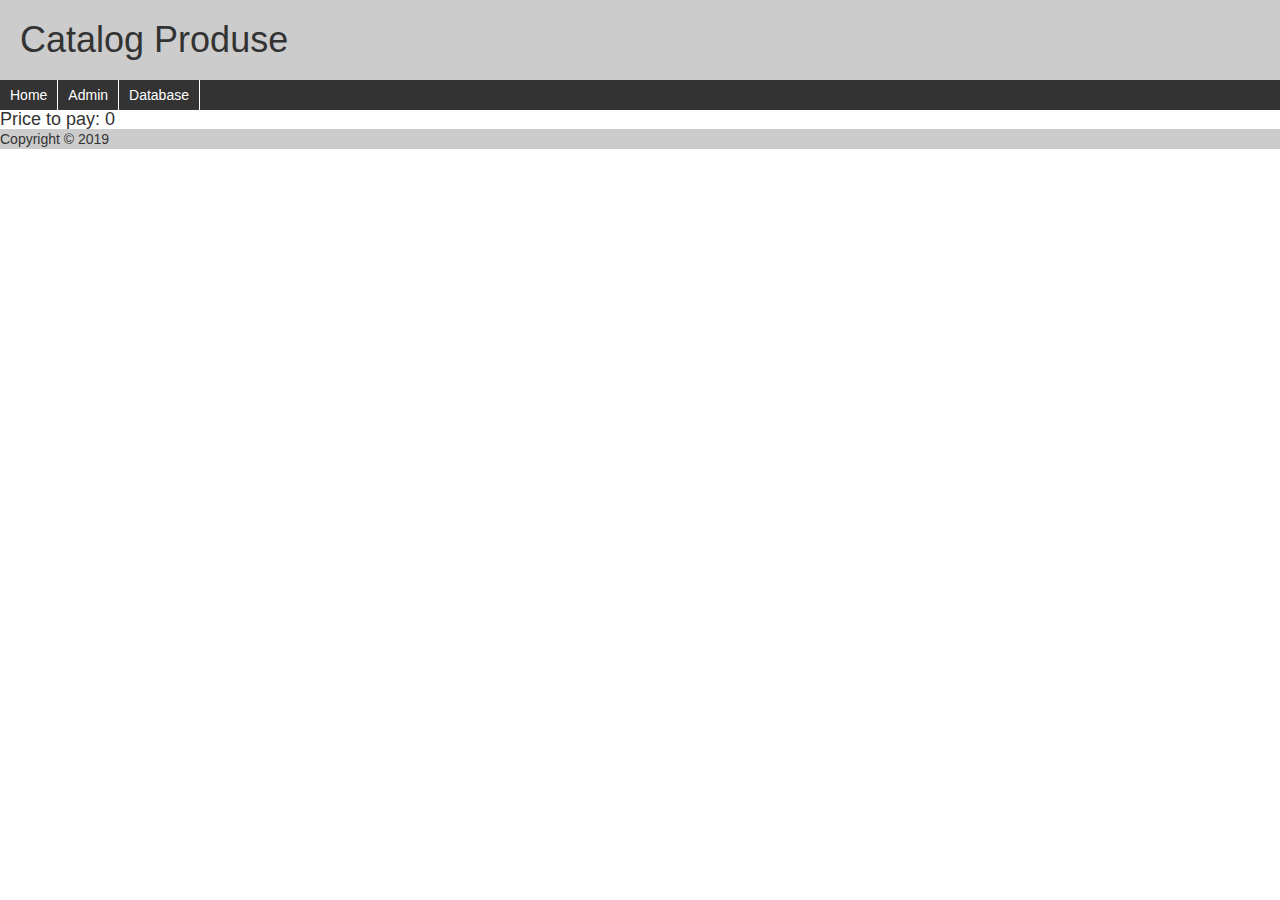
<file: public/views/cart.html>
<!doctype html>
<html>
<head>
    <title>Catalog Produse</title>
    <link rel="stylesheet" href="../fonts/fonts.css">
    <link rel="stylesheet" href="../css/style.css">
    <script src="../js/jquery-1.11.1.min.js"></script>
    <script src="../js/cart.js"></script>
    
        <!-- Bootstrap CSS File  -->
    <link rel="stylesheet" type="text/css" href="https://maxcdn.bootstrapcdn.com/bootstrap/3.3.7/css/bootstrap.min.css"/>
    
    <!-- Bootstrap JS file -->
    <script type="text/javascript" src="https://maxcdn.bootstrapcdn.com/bootstrap/3.3.7/js/bootstrap.min.js"></script>
</head>
<body>
<div id="container">
	<header>
        <section id="logo">
            <h1>
                Catalog Produse
            </h1>
        </section>
        <section id="navigation">
            <ul>
                <li><a href="/">Home</a></li>
                <li><a href="/admin/" target="_blank">Admin</a></li>
                <li><a href="/nodeadmin/" target="_blank">Database</a></li>
            </ul>
        </section>
	</header>
    <main>
        <div id="produseDinCos">
            
        </div>
    </main>
    <footer>
            Copyright &copy; 2019
    </footer>
</div>
</body>
</html>
</file>
<file: public/fonts/fonts.css>
@font-face {
    font-family: 'roboto_condensedlight_italic';
    src: url('robotocondensed-lightitalic-webfont.eot');
    src: url('robotocondensed-lightitalic-webfont.eot?#iefix') format('embedded-opentype'),
         url('robotocondensed-lightitalic-webfont.woff2') format('woff2'),
         url('robotocondensed-lightitalic-webfont.woff') format('woff'),
         url('robotocondensed-lightitalic-webfont.ttf') format('truetype'),
         url('robotocondensed-lightitalic-webfont.svg#roboto_condensedlight_italic') format('svg');
    font-weight: normal;
    font-style: normal;

}




@font-face {
    font-family: 'roboto_condensedbold_italic';
    src: url('robotocondensed-bolditalic-webfont.eot');
    src: url('robotocondensed-bolditalic-webfont.eot?#iefix') format('embedded-opentype'),
         url('robotocondensed-bolditalic-webfont.woff2') format('woff2'),
         url('robotocondensed-bolditalic-webfont.woff') format('woff'),
         url('robotocondensed-bolditalic-webfont.ttf') format('truetype'),
         url('robotocondensed-bolditalic-webfont.svg#roboto_condensedbold_italic') format('svg');
    font-weight: normal;
    font-style: normal;

}




@font-face {
    font-family: 'roboto_condensedbold';
    src: url('robotocondensed-bold-webfont.eot');
    src: url('robotocondensed-bold-webfont.eot?#iefix') format('embedded-opentype'),
         url('robotocondensed-bold-webfont.woff2') format('woff2'),
         url('robotocondensed-bold-webfont.woff') format('woff'),
         url('robotocondensed-bold-webfont.ttf') format('truetype'),
         url('robotocondensed-bold-webfont.svg#roboto_condensedbold') format('svg');
    font-weight: normal;
    font-style: normal;

}




@font-face {
    font-family: 'robotobold_italic';
    src: url('roboto-bolditalic-webfont.eot');
    src: url('roboto-bolditalic-webfont.eot?#iefix') format('embedded-opentype'),
         url('roboto-bolditalic-webfont.woff2') format('woff2'),
         url('roboto-bolditalic-webfont.woff') format('woff'),
         url('roboto-bolditalic-webfont.ttf') format('truetype'),
         url('roboto-bolditalic-webfont.svg#robotobold_italic') format('svg');
    font-weight: normal;
    font-style: normal;

}




@font-face {
    font-family: 'robotobold';
    src: url('roboto-bold-webfont.eot');
    src: url('roboto-bold-webfont.eot?#iefix') format('embedded-opentype'),
         url('roboto-bold-webfont.woff2') format('woff2'),
         url('roboto-bold-webfont.woff') format('woff'),
         url('roboto-bold-webfont.ttf') format('truetype'),
         url('roboto-bold-webfont.svg#robotobold') format('svg');
    font-weight: normal;
    font-style: normal;

}




@font-face {
    font-family: 'robotoblack';
    src: url('roboto-black-webfont.eot');
    src: url('roboto-black-webfont.eot?#iefix') format('embedded-opentype'),
         url('roboto-black-webfont.woff2') format('woff2'),
         url('roboto-black-webfont.woff') format('woff'),
         url('roboto-black-webfont.ttf') format('truetype'),
         url('roboto-black-webfont.svg#robotoblack') format('svg');
    font-weight: normal;
    font-style: normal;

}




@font-face {
    font-family: 'robotoitalic';
    src: url('roboto-italic-webfont.eot');
    src: url('roboto-italic-webfont.eot?#iefix') format('embedded-opentype'),
         url('roboto-italic-webfont.woff2') format('woff2'),
         url('roboto-italic-webfont.woff') format('woff'),
         url('roboto-italic-webfont.ttf') format('truetype'),
         url('roboto-italic-webfont.svg#robotoitalic') format('svg');
    font-weight: normal;
    font-style: normal;

}




@font-face {
    font-family: 'roboto_condensedregular';
    src: url('robotocondensed-regular-webfont.eot');
    src: url('robotocondensed-regular-webfont.eot?#iefix') format('embedded-opentype'),
         url('robotocondensed-regular-webfont.woff2') format('woff2'),
         url('robotocondensed-regular-webfont.woff') format('woff'),
         url('robotocondensed-regular-webfont.ttf') format('truetype'),
         url('robotocondensed-regular-webfont.svg#roboto_condensedregular') format('svg');
    font-weight: normal;
    font-style: normal;

}




@font-face {
    font-family: 'roboto_condenseditalic';
    src: url('robotocondensed-italic-webfont.eot');
    src: url('robotocondensed-italic-webfont.eot?#iefix') format('embedded-opentype'),
         url('robotocondensed-italic-webfont.woff2') format('woff2'),
         url('robotocondensed-italic-webfont.woff') format('woff'),
         url('robotocondensed-italic-webfont.ttf') format('truetype'),
         url('robotocondensed-italic-webfont.svg#roboto_condenseditalic') format('svg');
    font-weight: normal;
    font-style: normal;

}




@font-face {
    font-family: 'roboto_condensedlight';
    src: url('robotocondensed-light-webfont.eot');
    src: url('robotocondensed-light-webfont.eot?#iefix') format('embedded-opentype'),
         url('robotocondensed-light-webfont.woff2') format('woff2'),
         url('robotocondensed-light-webfont.woff') format('woff'),
         url('robotocondensed-light-webfont.ttf') format('truetype'),
         url('robotocondensed-light-webfont.svg#roboto_condensedlight') format('svg');
    font-weight: normal;
    font-style: normal;

}




@font-face {
    font-family: 'robotoblack_italic';
    src: url('roboto-blackitalic-webfont.eot');
    src: url('roboto-blackitalic-webfont.eot?#iefix') format('embedded-opentype'),
         url('roboto-blackitalic-webfont.woff2') format('woff2'),
         url('roboto-blackitalic-webfont.woff') format('woff'),
         url('roboto-blackitalic-webfont.ttf') format('truetype'),
         url('roboto-blackitalic-webfont.svg#robotoblack_italic') format('svg');
    font-weight: normal;
    font-style: normal;

}




@font-face {
    font-family: 'robotolight_italic';
    src: url('roboto-lightitalic-webfont.eot');
    src: url('roboto-lightitalic-webfont.eot?#iefix') format('embedded-opentype'),
         url('roboto-lightitalic-webfont.woff2') format('woff2'),
         url('roboto-lightitalic-webfont.woff') format('woff'),
         url('roboto-lightitalic-webfont.ttf') format('truetype'),
         url('roboto-lightitalic-webfont.svg#robotolight_italic') format('svg');
    font-weight: normal;
    font-style: normal;

}




@font-face {
    font-family: 'robotolight';
    src: url('roboto-light-webfont.eot');
    src: url('roboto-light-webfont.eot?#iefix') format('embedded-opentype'),
         url('roboto-light-webfont.woff2') format('woff2'),
         url('roboto-light-webfont.woff') format('woff'),
         url('roboto-light-webfont.ttf') format('truetype'),
         url('roboto-light-webfont.svg#robotolight') format('svg');
    font-weight: normal;
    font-style: normal;

}




@font-face {
    font-family: 'robotomedium_italic';
    src: url('roboto-mediumitalic-webfont.eot');
    src: url('roboto-mediumitalic-webfont.eot?#iefix') format('embedded-opentype'),
         url('roboto-mediumitalic-webfont.woff2') format('woff2'),
         url('roboto-mediumitalic-webfont.woff') format('woff'),
         url('roboto-mediumitalic-webfont.ttf') format('truetype'),
         url('roboto-mediumitalic-webfont.svg#robotomedium_italic') format('svg');
    font-weight: normal;
    font-style: normal;

}




@font-face {
    font-family: 'robotothin';
    src: url('roboto-thin-webfont.eot');
    src: url('roboto-thin-webfont.eot?#iefix') format('embedded-opentype'),
         url('roboto-thin-webfont.woff2') format('woff2'),
         url('roboto-thin-webfont.woff') format('woff'),
         url('roboto-thin-webfont.ttf') format('truetype'),
         url('roboto-thin-webfont.svg#robotothin') format('svg');
    font-weight: normal;
    font-style: normal;

}




@font-face {
    font-family: 'robotoregular';
    src: url('roboto-regular-webfont.eot');
    src: url('roboto-regular-webfont.eot?#iefix') format('embedded-opentype'),
         url('roboto-regular-webfont.woff2') format('woff2'),
         url('roboto-regular-webfont.woff') format('woff'),
         url('roboto-regular-webfont.ttf') format('truetype'),
         url('roboto-regular-webfont.svg#robotoregular') format('svg');
    font-weight: normal;
    font-style: normal;

}




@font-face {
    font-family: 'robotomedium';
    src: url('roboto-medium-webfont.eot');
    src: url('roboto-medium-webfont.eot?#iefix') format('embedded-opentype'),
         url('roboto-medium-webfont.woff2') format('woff2'),
         url('roboto-medium-webfont.woff') format('woff'),
         url('roboto-medium-webfont.ttf') format('truetype'),
         url('roboto-medium-webfont.svg#robotomedium') format('svg');
    font-weight: normal;
    font-style: normal;

}




@font-face {
    font-family: 'robotothin_italic';
    src: url('roboto-thinitalic-webfont.eot');
    src: url('roboto-thinitalic-webfont.eot?#iefix') format('embedded-opentype'),
         url('roboto-thinitalic-webfont.woff2') format('woff2'),
         url('roboto-thinitalic-webfont.woff') format('woff'),
         url('roboto-thinitalic-webfont.ttf') format('truetype'),
         url('roboto-thinitalic-webfont.svg#robotothin_italic') format('svg');
    font-weight: normal;
    font-style: normal;

}
</file>
<file: public/css/style.css>
*:not(input):not(textarea) {
    margin: 0;
    padding: 0;
    border: none;
}
body {
    font-family: 'robotoregular', Arial, Verdana, sans-serif;
}
h1,h2,h3,h4,h5,h6,strong,b {
    font-family: 'robotobold';
    font-weight: normal;
}
em,i {
    font-family: 'robotoitalic';
    font-style: normal;
}
#container {
    margin: 0 auto;
    width: 100%;
    background: #fff;
}
header {
    background: #ccc;
}
header h1 {
    margin: 0;
}
#logo {
    padding: 20px;
}
#navigation {
    float: left;
    width: 100%;
    background: #333;
}
#navigation ul {
    margin: 0;
    padding: 0;
}
#navigation ul li {
    list-style-type: none;
    display: inline;
}
#navigation li a {
    display: block;
    float: left;
    padding: 5px 10px;
    color: #fff;
    text-decoration: none;
    border-right: 1px solid #fff;
}
#navigation li a:hover {
    background: #c00;
}
main {
    float: left;
    width: 100%;
}
main > section {
    float: left;
    width: 100%;
    background: #f2f2f2;
}
main > section > .sidebar {
    display: inline;
    width: 20%;
    box-sizing: border-box;
    -moz-box-sizing: border-box;
    padding: 10px;
}
main > section > .sidebar.left {
    float: left;
}
main > section > .sidebar.left ul {
    margin: 0;
    padding: 0;
}
main > section > .sidebar.left ul li {
    margin: 0 0 1em;
    padding: 0;
    list-style-type: none;
}
#content {
    float: left;
    width: 60%;
    padding: 20px 10px;
    box-sizing: border-box;
    -moz-box-sizing: border-box;
    background: #fff;
    border-width: 0 1px 0 1px;
    border-color: #ccc;
    border-style: solid;
}
#content h2 {
    margin: 0;
}
main > section > .sidebar.right {
    float: right;
}
main > section > .sidebar.right h3 {
    margin: 0;
}
footer {
    clear: both;
    background: #ccc;
    text-align: left;
    padding: 20px;
    height: 1%;
}
</file>
